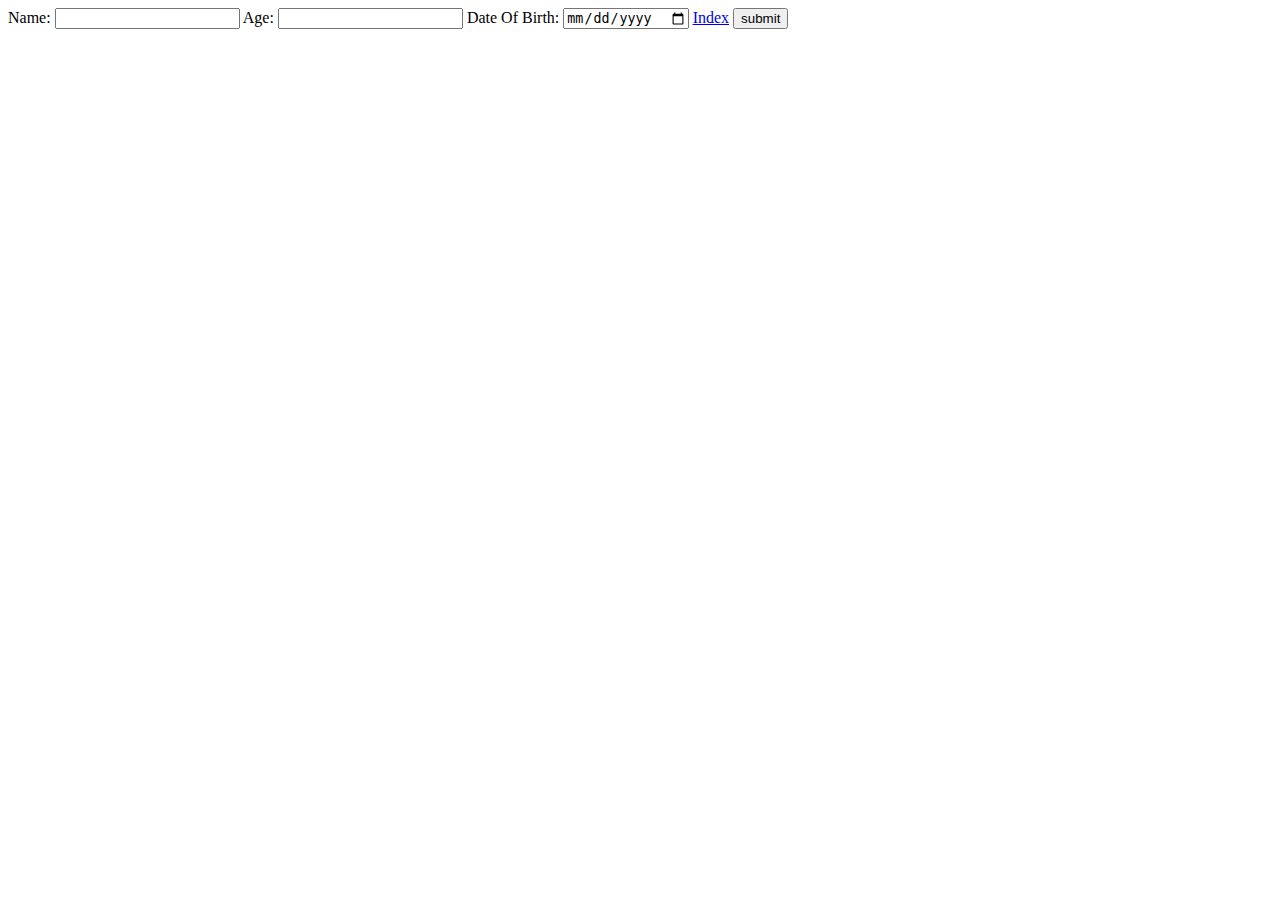
<file: templates/passtry.html>
<!DOCTYPE html>
<html lang="en">
<head>
    <meta charset="UTF-8">
    <meta name="viewport" content="width=device-width, initial-scale=1.0">
    <title>Document</title>
</head>
<body>
    <form name="passdata" action="." method="post">
        <label>Name:</label>
        <input type="text" name="name">
        <label>Age:</label>
        <input type="text" name="age">
        <label>Date Of Birth:</label>
        <input type="date" name="dateofbirth">
        <a href="{{url_for('index')}}">Index</a href>
        <input type="submit" value="submit">
    </form>
</body>
</html>
</file>
